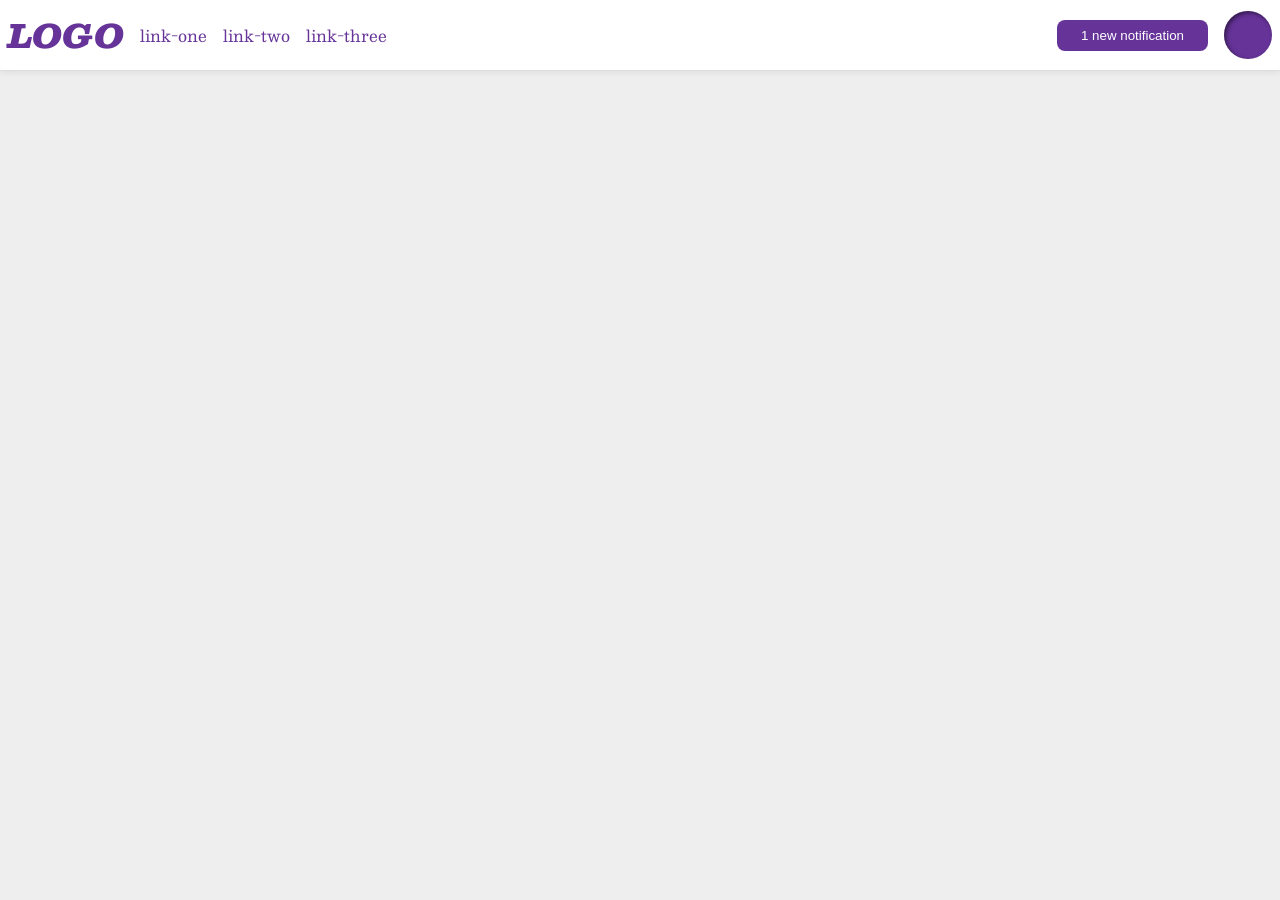
<file: foundations/flex/03-flex-header-2/index.html>
<!DOCTYPE html>
<html lang="en">

<head>
  <meta charset="UTF-8">
  <meta http-equiv="X-UA-Compatible" content="IE=edge">
  <meta name="viewport" content="width=device-width, initial-scale=1.0">
  <title>Flex Header 2</title>
  <link rel="stylesheet" href="style.css">
</head>

<body>
  <div class="header">
    <div class="header-left">
      <div class="logo">
        LOGO
      </div>
      <ul class="links">
        <li><a href="https://google.com">link-one</a></li>
        <li><a href="https://google.com">link-two</a></li>
        <li><a href="https://google.com">link-three</a></li>
      </ul>
    </div>
    <div class="header-right">
      <button class="notifications">
        1 new notification
      </button>
      <div class="profile-image"></div>
    </div>
  </div>
</body>

</html>
</file>
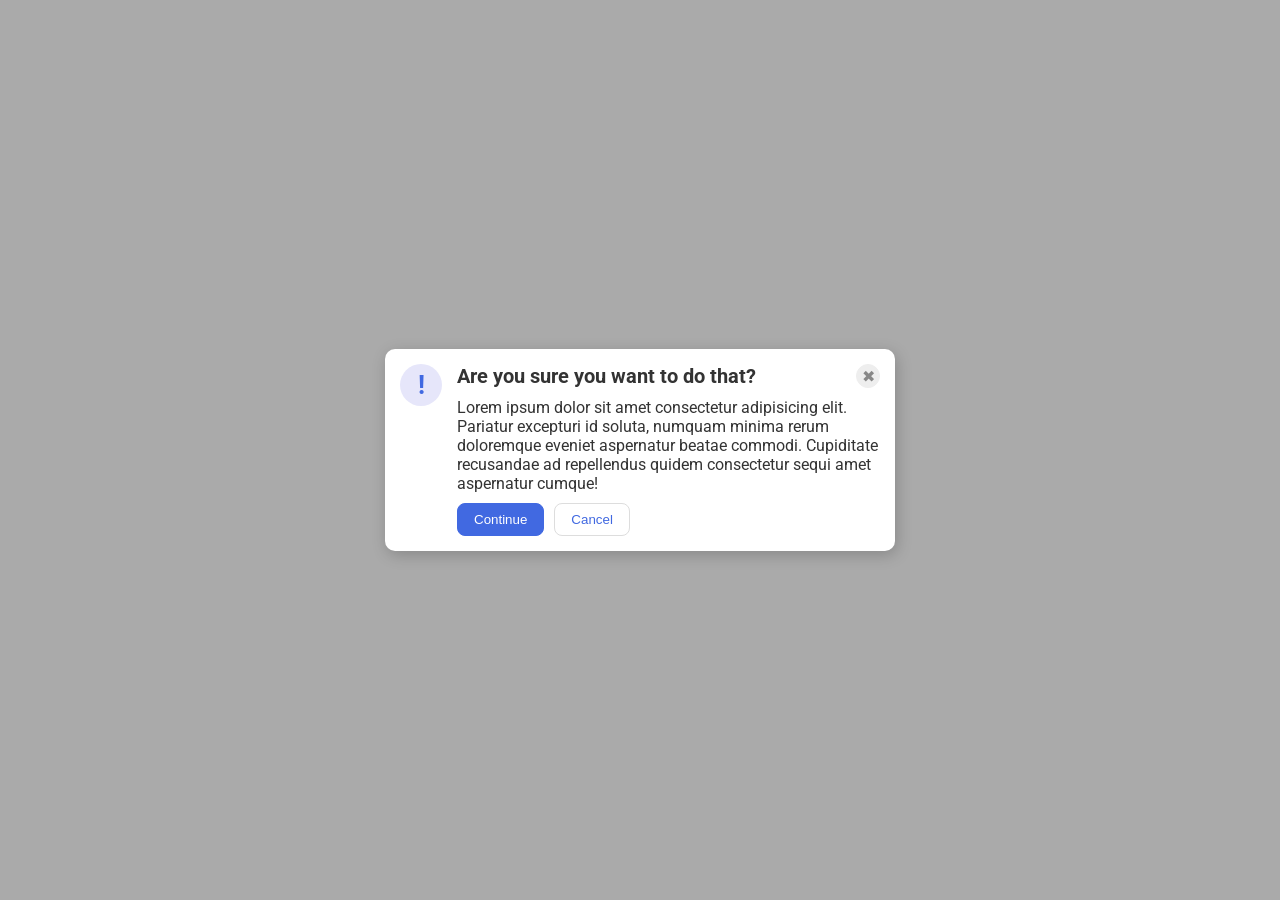
<file: foundations/flex/05-flex-modal/index.html>
<!DOCTYPE html>
<html lang="en">

<head>
  <meta charset="UTF-8">
  <meta http-equiv="X-UA-Compatible" content="IE=edge">
  <meta name="viewport" content="width=device-width, initial-scale=1.0">
  <link rel="stylesheet" href="style.css">
  <title>Modal</title>
</head>

<body>
  <div class="modal">
    <div class="icon">!</div>
    <div class="modal-content">
      <div class="header">Are you sure you want to do that?
        <button class="close-button">✖</button>
      </div>
      <div class="text">Lorem ipsum dolor sit amet consectetur adipisicing elit. Pariatur excepturi id soluta, numquam
        minima rerum doloremque eveniet aspernatur beatae commodi. Cupiditate recusandae ad repellendus quidem
        consectetur
        sequi amet aspernatur cumque!</div>
      <div class="modal-buttons">
        <button class="continue">Continue</button>
        <button class="cancel">Cancel</button>
      </div>
    </div>
  </div>
</body>

</html>
</file>
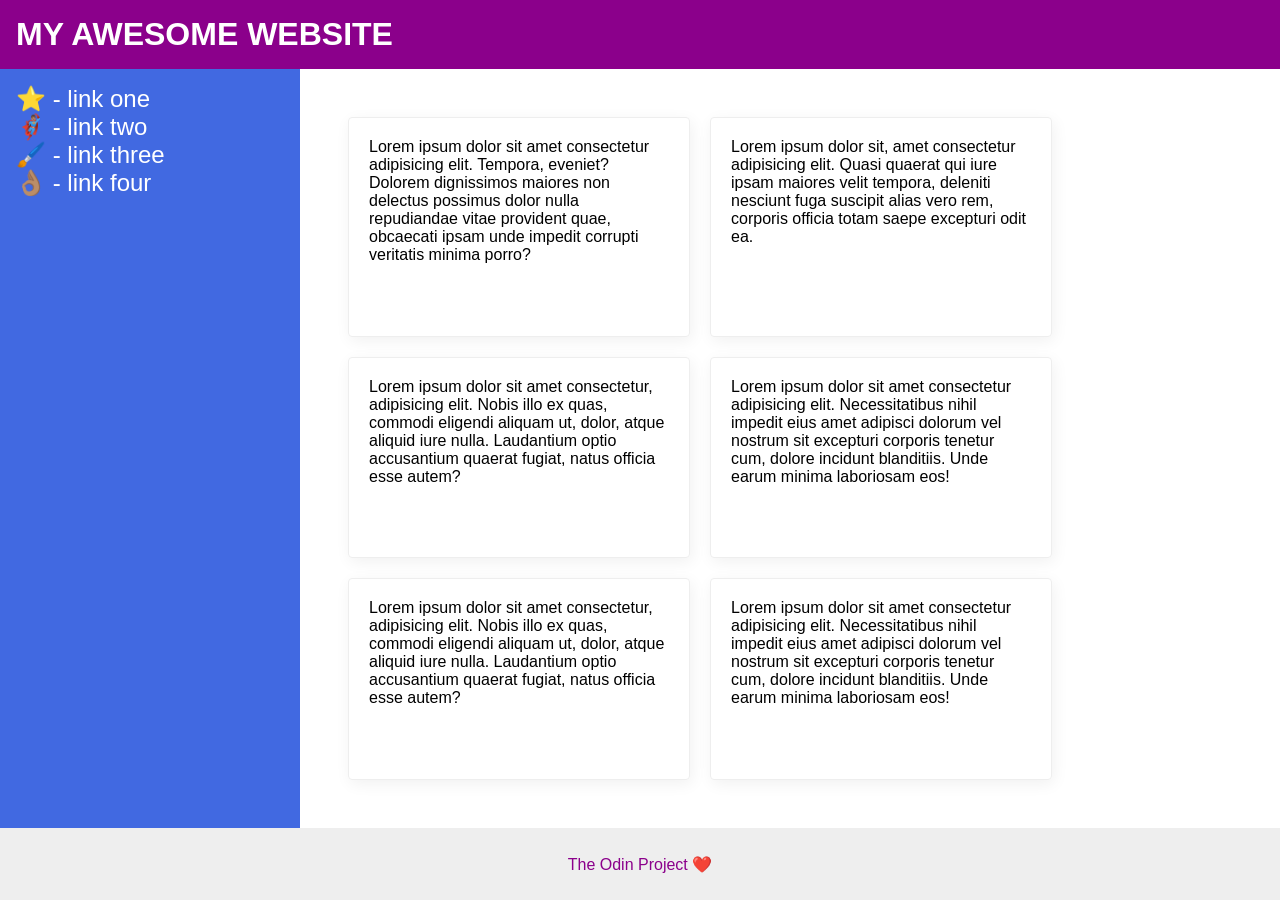
<file: foundations/flex/07-flex-layout-2/index.html>
<!DOCTYPE html>
<html lang="en">

<head>
  <meta charset="UTF-8">
  <meta http-equiv="X-UA-Compatible" content="IE=edge">
  <meta name="viewport" content="width=device-width, initial-scale=1.0">
  <title>The Holy Grail</title>
  <link rel="stylesheet" href="style.css">
</head>

<body>
  <div class="header">
    MY AWESOME WEBSITE
  </div>

  <div class="content">
    <div class="sidebar">
      <ul>
        <li><a href="#">⭐ - link one</a></li>
        <li><a href="#">🦸🏽‍♂️ - link two</a></li>
        <li><a href="#">🖌️ - link three</a></li>
        <li><a href="#">👌🏽 - link four</a></li>
      </ul>
    </div>

    <div class="card-container">
      <div class=" card">Lorem ipsum dolor sit amet consectetur adipisicing elit. Tempora, eveniet? Dolorem dignissimos
        maiores non delectus possimus dolor nulla repudiandae vitae provident quae, obcaecati ipsam unde impedit
        corrupti
        veritatis minima porro?</div>
      <div class="card">Lorem ipsum dolor sit, amet consectetur adipisicing elit. Quasi quaerat qui iure ipsam maiores
        velit tempora, deleniti nesciunt fuga suscipit alias vero rem, corporis officia totam saepe excepturi odit ea.
      </div>
      <div class="card">Lorem ipsum dolor sit amet consectetur, adipisicing elit. Nobis illo ex quas, commodi eligendi
        aliquam ut, dolor, atque aliquid iure nulla. Laudantium optio accusantium quaerat fugiat, natus officia esse
        autem?</div>
      <div class="card">Lorem ipsum dolor sit amet consectetur adipisicing elit. Necessitatibus nihil impedit eius amet
        adipisci dolorum vel nostrum sit excepturi corporis tenetur cum, dolore incidunt blanditiis. Unde earum minima
        laboriosam eos!</div>
      <div class="card">Lorem ipsum dolor sit amet consectetur, adipisicing elit. Nobis illo ex quas, commodi eligendi
        aliquam ut, dolor, atque aliquid iure nulla. Laudantium optio accusantium quaerat fugiat, natus officia esse
        autem?</div>
      <div class="card">Lorem ipsum dolor sit amet consectetur adipisicing elit. Necessitatibus nihil impedit eius amet
        adipisci dolorum vel nostrum sit excepturi corporis tenetur cum, dolore incidunt blanditiis. Unde earum minima
        laboriosam eos!</div>
    </div>
  </div>

  <div class="footer">
    The Odin Project ❤️
  </div>
</body>

</html>
</file>
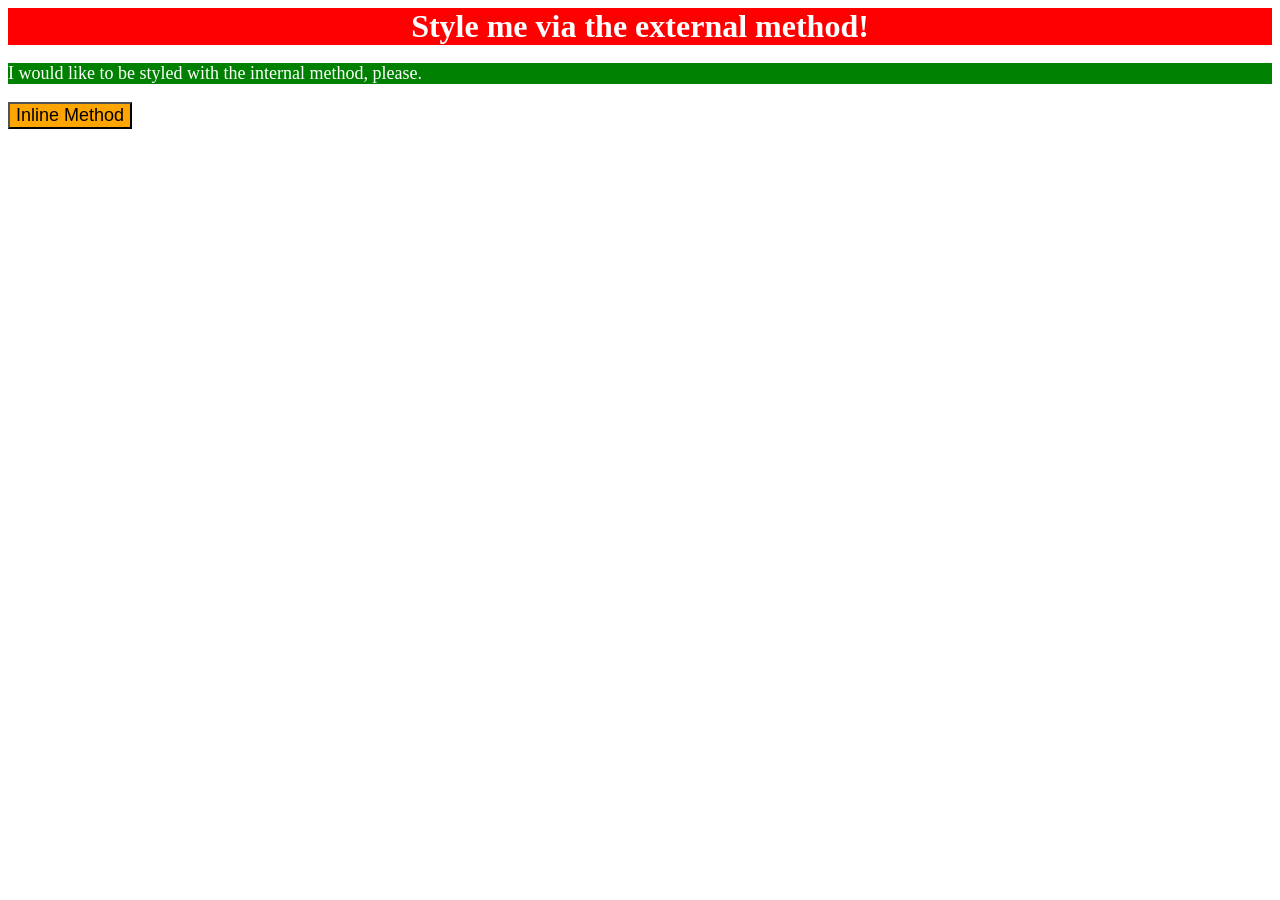
<file: foundations/intro-to-css/01-css-methods/index.html>
<!doctype html>
<html lang="en">
  <head>
    <meta charset="UTF-8" />
    <meta http-equiv="X-UA-Compatible" content="IE=edge" />
    <meta name="viewport" content="width=device-width, initial-scale=1.0" />
    <title>Methods for Adding CSS</title>
    <link rel="stylesheet" href="style.css" />
    <style>
      p {
        background-color: green;
        color: white;
        font-size: 18px;
      }
    </style>
  </head>
  <body>
    <div>Style me via the external method!</div>
    <p>I would like to be styled with the internal method, please.</p>
    <button style="background-color: orange; font-size: 18px">
      Inline Method
    </button>
  </body>
</html>
</file>
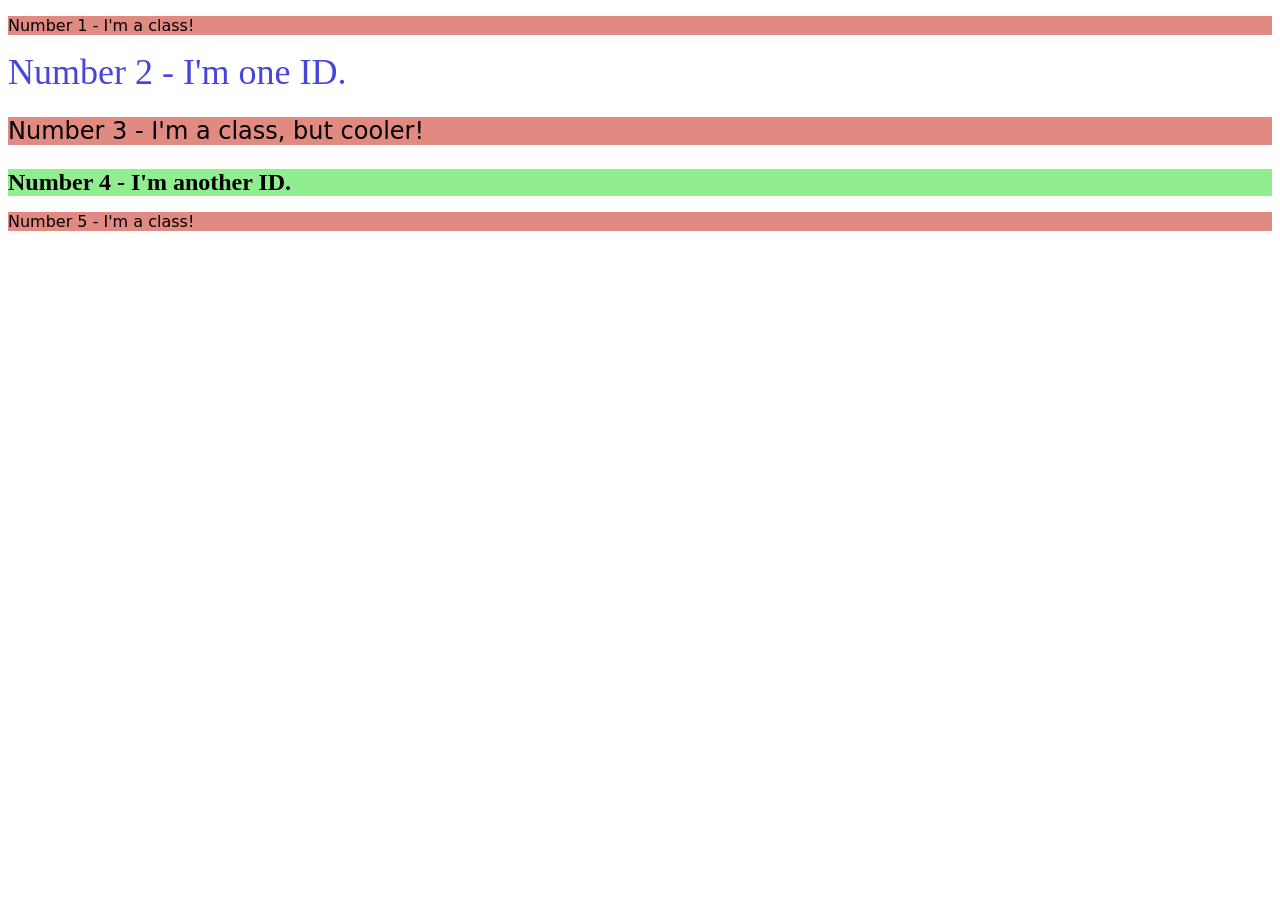
<file: foundations/intro-to-css/02-class-id-selectors/index.html>
<!doctype html>
<html lang="en">
  <head>
    <meta charset="UTF-8" />
    <meta http-equiv="X-UA-Compatible" content="IE=edge" />
    <meta name="viewport" content="width=device-width, initial-scale=1.0" />
    <title>Class and ID Selectors</title>
    <link rel="stylesheet" href="style.css" />
  </head>
  <body>
    <p class="odd">Number 1 - I'm a class!</p>
    <div id="two" class="two">Number 2 - I'm one ID.</div>
    <p class="odd font24">Number 3 - I'm a class, but cooler!</p>
    <div id="four" class="font24">Number 4 - I'm another ID.</div>
    <p class="odd">Number 5 - I'm a class!</p>
  </body>
</html>
</file>
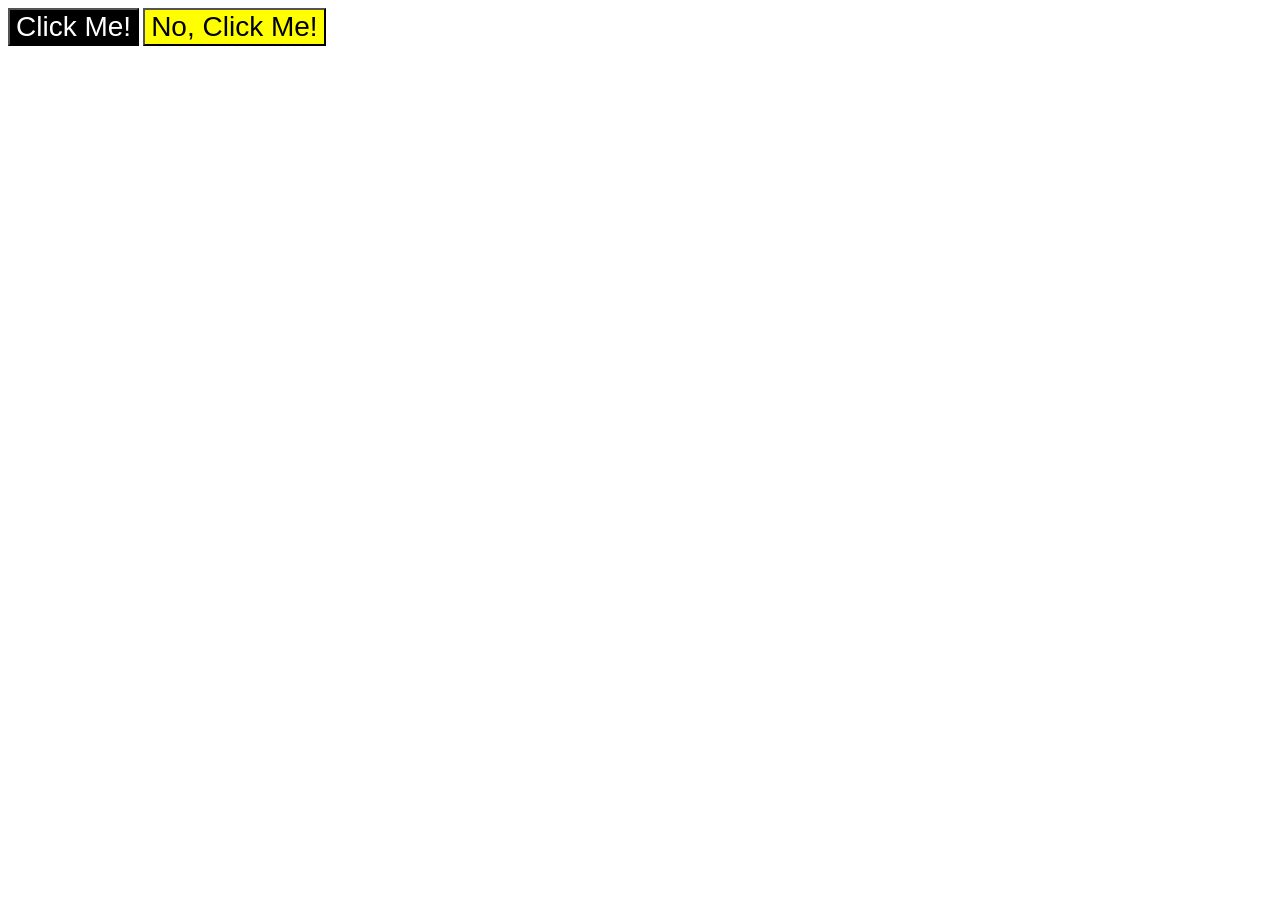
<file: foundations/intro-to-css/03-grouping-selectors/index.html>
<!doctype html>
<html lang="en">
  <head>
    <meta charset="UTF-8" />
    <meta http-equiv="X-UA-Compatible" content="IE=edge" />
    <meta name="viewport" content="width=device-width, initial-scale=1.0" />
    <title>Grouping Selectors</title>
    <link rel="stylesheet" href="style.css" />
  </head>
  <body>
    <button class="one">Click Me!</button>
    <button class="two">No, Click Me!</button>
  </body>
</html>
</file>
<file: foundations/flex/03-flex-header-2/style.css>
/* this is some magical font-importing.  
you'll learn about it later. */
@import url('https://fonts.googleapis.com/css2?family=Besley:ital,wght@0,400;1,900&display=swap');

body {
  margin: 0;
  background: #eee;
  font-family: Besley, serif;
}

.header {
  background: white;
  border-bottom: 1px solid #ddd;
  box-shadow: 0 0 8px rgba(0,0,0,.1);
  display: flex;
  justify-content: space-between;
  padding: 8px;
}

.profile-image {
  background: rebeccapurple;
  box-shadow: inset 2px 2px 4px rgba(0,0,0,.5);
  border-radius: 50%;
  width: 48px;
  height: 48px;
}

.logo {
  color: rebeccapurple;
  font-size: 32px;
  font-weight: 900;
  font-style: italic;
}

button {
  border: none;
  border-radius: 8px;
  background: rebeccapurple;
  color: white;
  padding: 8px 24px;
}

a {
  /* this removes the line under our links */
  text-decoration: none;
  color: rebeccapurple;
}

ul {
  list-style-type: none;
  display: flex;
  gap: 16px;
  padding:0;
  margin: 0;
}


.header .header-left, .header .header-right {
  display: flex;
  align-items: center;
  gap: 16px;
}
</file>
<file: foundations/flex/05-flex-modal/style.css>
@import url('https://fonts.googleapis.com/css2?family=Roboto:wght@400;700&display=swap');

html, body {
  height: 100%;
}

body {
  font-family: Roboto, sans-serif;
  margin: 0;
  background: #aaa;
  color: #333;
  /* I'll give you this one for free lol */
  display: flex;
  align-items: center;
  justify-content: center;
}

.modal {
  background: white;
  width: 480px;
  border-radius: 10px;
  box-shadow: 2px 4px 16px rgba(0,0,0,.2);
  display: flex;
  padding: 15px;
  gap: 15px;
}

.header {
  font-size: 20px;
  font-weight: bold;
  display: flex;
  justify-content: space-between;
}

.modal-content {
  display: flex;
  flex-direction: column;
  gap: 10px;
}

.modal-buttons {
  display: flex;
  gap: 10px;
}

.icon {
  color: royalblue;
  font-size: 26px;
  font-weight: 700;
  background: lavender;
  width: 42px;
  height: 42px;
  border-radius: 50%;
  flex: none;
  display: flex;
  align-items: center;
  justify-content: center;
}

.close-button {
  background: #eee;
  border-radius: 50%;
  color: #888;
  font-weight: 400;
  font-size: 16px;
  height: 24px;
  width: 24px;
  display: flex;
  align-items: center;
  justify-content: center;
  border: 1px solid #eee;
  padding: 0;
}

button {
  cursor: pointer;
  padding: 8px 16px;
  border-radius: 8px;
}

button.continue {
  background: royalblue;
  border: 1px solid royalblue;
  color: white;
}

button.cancel {
  background: white;
  border: 1px solid #ddd;
  color: royalblue;
}
</file>
<file: foundations/flex/07-flex-layout-2/style.css>
body {
  font-family: -apple-system, BlinkMacSystemFont, 'Segoe UI', Roboto, Oxygen, Ubuntu, Cantarell, 'Open Sans', 'Helvetica Neue', sans-serif;
  margin: 0;
  min-height: 100vh;
  display: flex;
  flex-direction: column;
}

.header {
  background: darkmagenta;
  color: white;
  font-size: 32px;
  font-weight: 900;
  padding: 16px;
}

.content {
  display: flex;
  flex: 1;
}

.footer {
  height: 72px;
  background: #eee;
  color: darkmagenta;
  display: flex;
  align-items: center;
  justify-content: center;

}

.sidebar {
  width: 300px;
  background: royalblue;
  box-sizing: border-box;
  flex-shrink: 0;
  padding: 16px;
}

.sidebar ul {
  list-style: none;
  margin: 0;
  padding: 0;
}

.sidebar a {
  font-size: 24px;
  color: white;
  text-decoration: none;
}

.card {
  border: 1px solid #eee;
  box-shadow: 2px 4px 16px rgba(0,0,0,.06);
  border-radius: 4px;
  width: 300px;
  padding: 20px;
}

.card-container {
  padding: 48px;
  display: flex;
  flex-wrap: wrap;
  gap: 20px;
}
</file>
<file: foundations/intro-to-css/01-css-methods/style.css>
div {
    background-color: red;
    color: white;
    font-size: 32px;
    text-align: center;
    font-weight: 700;
}
</file>
<file: foundations/intro-to-css/02-class-id-selectors/style.css>
/* Add CSS Styling */

.odd {
    background-color: #e08a81;
    font-family: Verdana, "DejaVu Sans", sans-serif;
}

#two {
    color: rgb(70, 70, 221);
    font-size: 36px;
}

.font24 {
    font-size: 24px;
}

#four {
    background-color: lightgreen;
    font-weight: bold;
}
</file>
<file: foundations/intro-to-css/03-grouping-selectors/style.css>
/* Add CSS Styling */

.one, .two {
    font-size: 28px;
    font-family: Helvetica, "Times New Roman", sans-serif;
}

.one {
    background-color: black;
    color: white;
}

.two {
    background-color: yellow;
}
</file>
